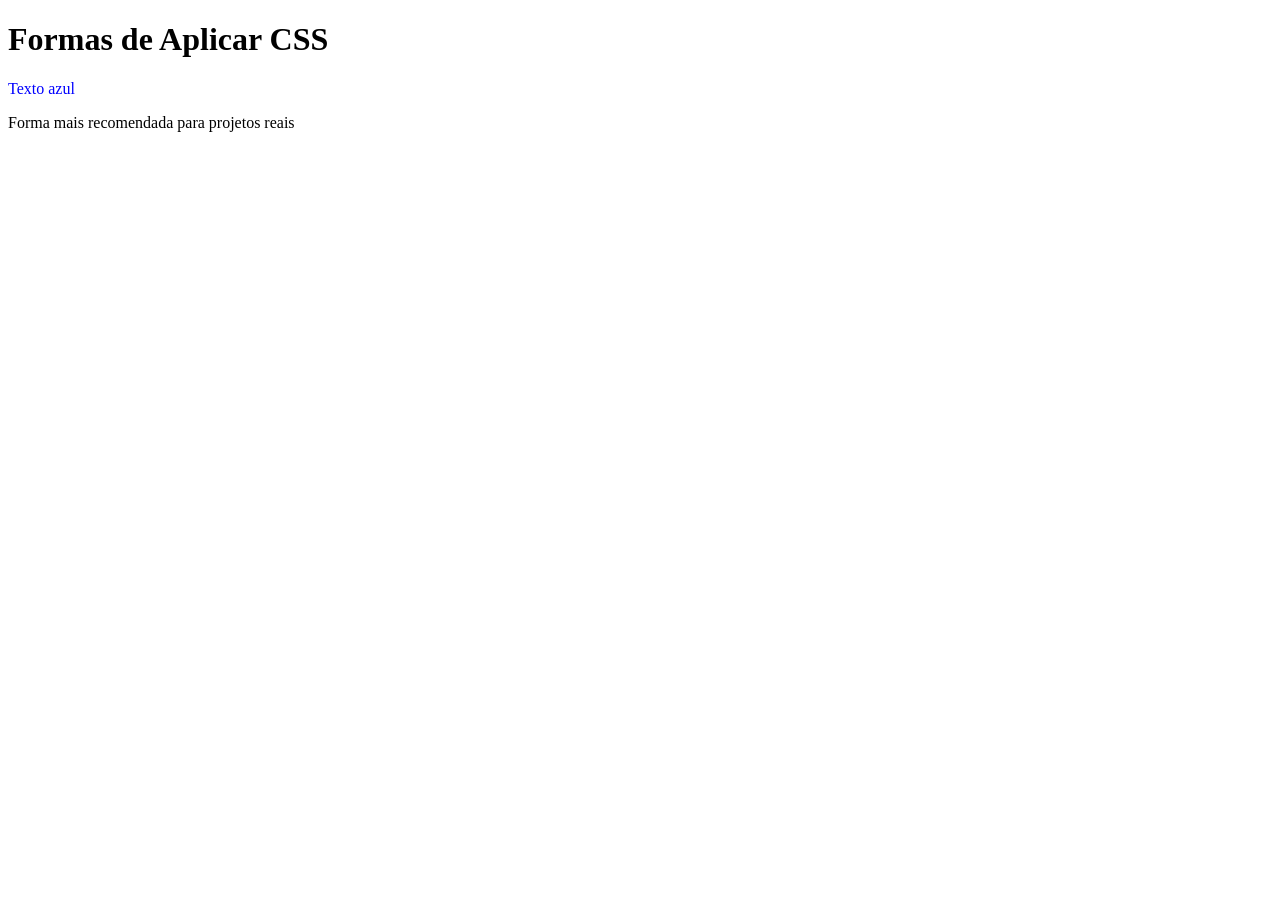
<file: CSS/Formas de Aplicar CSS/index.html>
<!DOCTYPE html>
<html lang="en">
<head>
    <meta charset="UTF-8">
    <meta name="viewport" content="width=device-width, initial-scale=1.0">
    <title>Formas de Aplicar CSS</title>
    <link rel="stylesheet" href="style.css">
</head>
<body>
    <h1>Formas de Aplicar CSS</h1>

    <!-- Inline(na própria tag HTML) -->
    <p style="color: blue;">Texto azul</p>

    <!-- Interno (no head do HTML)  -->
    <!-- <style> -->
        <!-- p { 
            color: brown;
        } -->

     <!-- </style> -->



    <!-- Externo (arquivo separado) -->
    <p class="Texto">Forma mais recomendada para projetos reais</p>

</body>
</html>
</file>
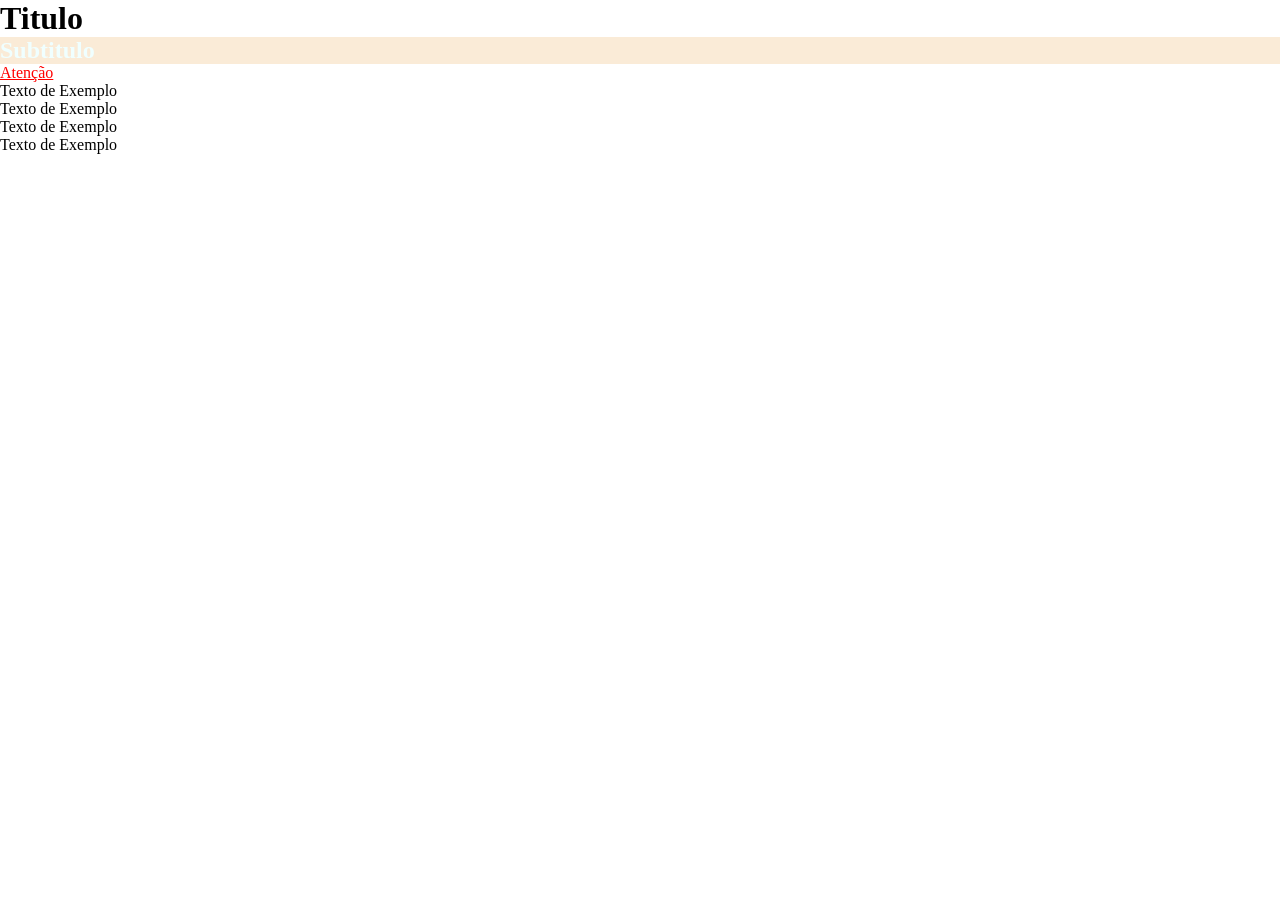
<file: CSS/Seletores e Agrupamento/index.html>
<!DOCTYPE html>
<html lang="en">
<head>
    <meta charset="UTF-8">
    <meta name="viewport" content="width=device-width, initial-scale=1.0">
    <title>Document</title>
    <link rel="stylesheet" href="style.css">
</head>
<body>
    <h1>Titulo</h1>

    <h2 id="principal">Subtitulo</h2>

    <a class="alerta" href="#">Atenção</a>

    <p>Texto de Exemplo</p>
    <p>Texto de Exemplo</p>
    <p>Texto de Exemplo</p>
    <p>Texto de Exemplo</p>

</body>
</html>
</file>
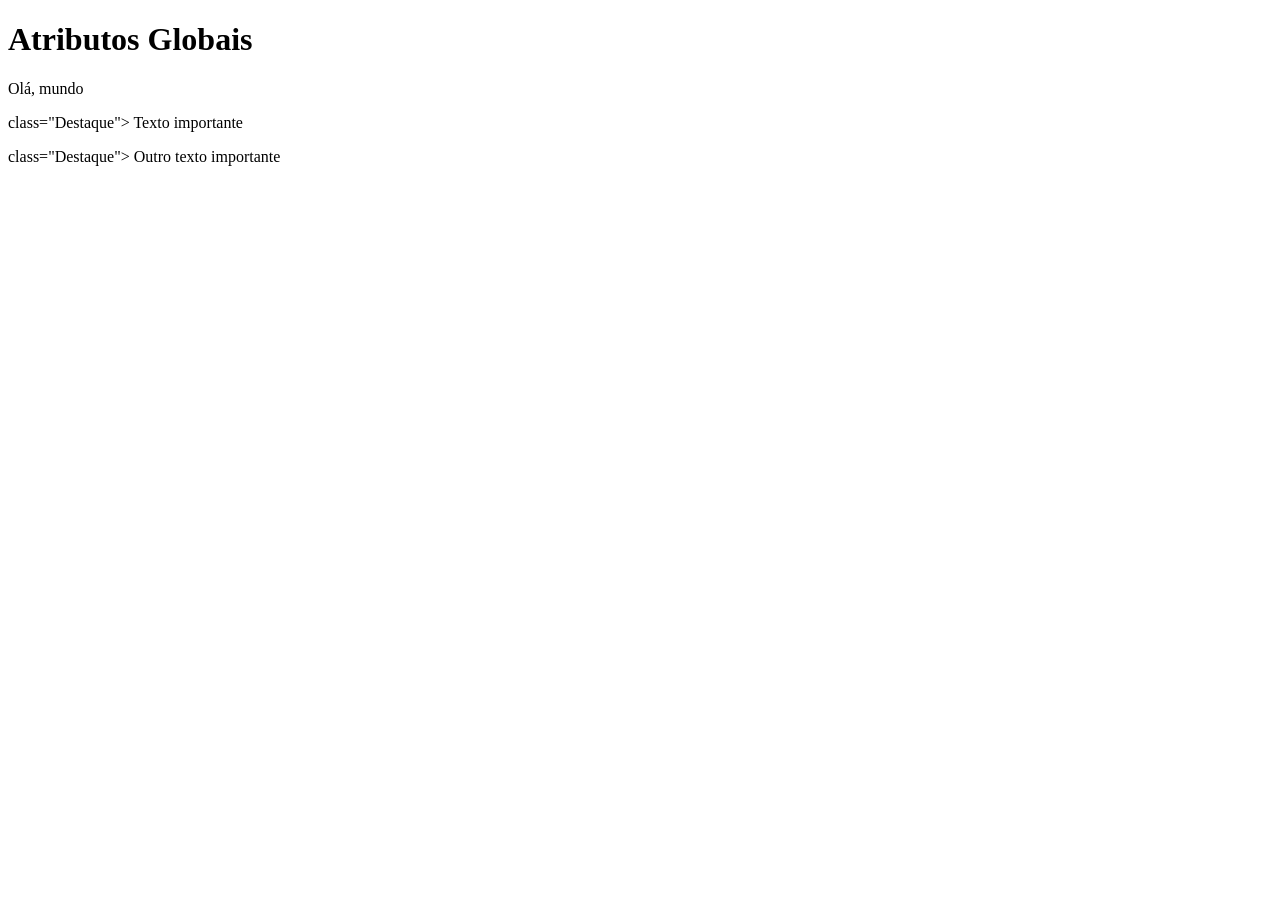
<file: HTML/Atributos Globais/index.html>
<!DOCTYPE html>
<html lang="en">
<head>
    <meta charset="UTF-8">
    <meta name="viewport" content="width=device-width, initial-scale=1.0">
    <title>Atributos Globais</title>
</head>
<body>
    <h1>Atributos Globais</h1>

    <!-- id - Identificador Único -->
    <p id="mensagem">Olá, mundo</p>

    <!-- class (clase) - Permite agrupar vários elementos com o mesmo estilo e comportamento-->
    <p> class="Destaque"> Texto importante</p>
    <p> class="Destaque"> Outro texto importante</p>
    
</body>
</html>
</file>
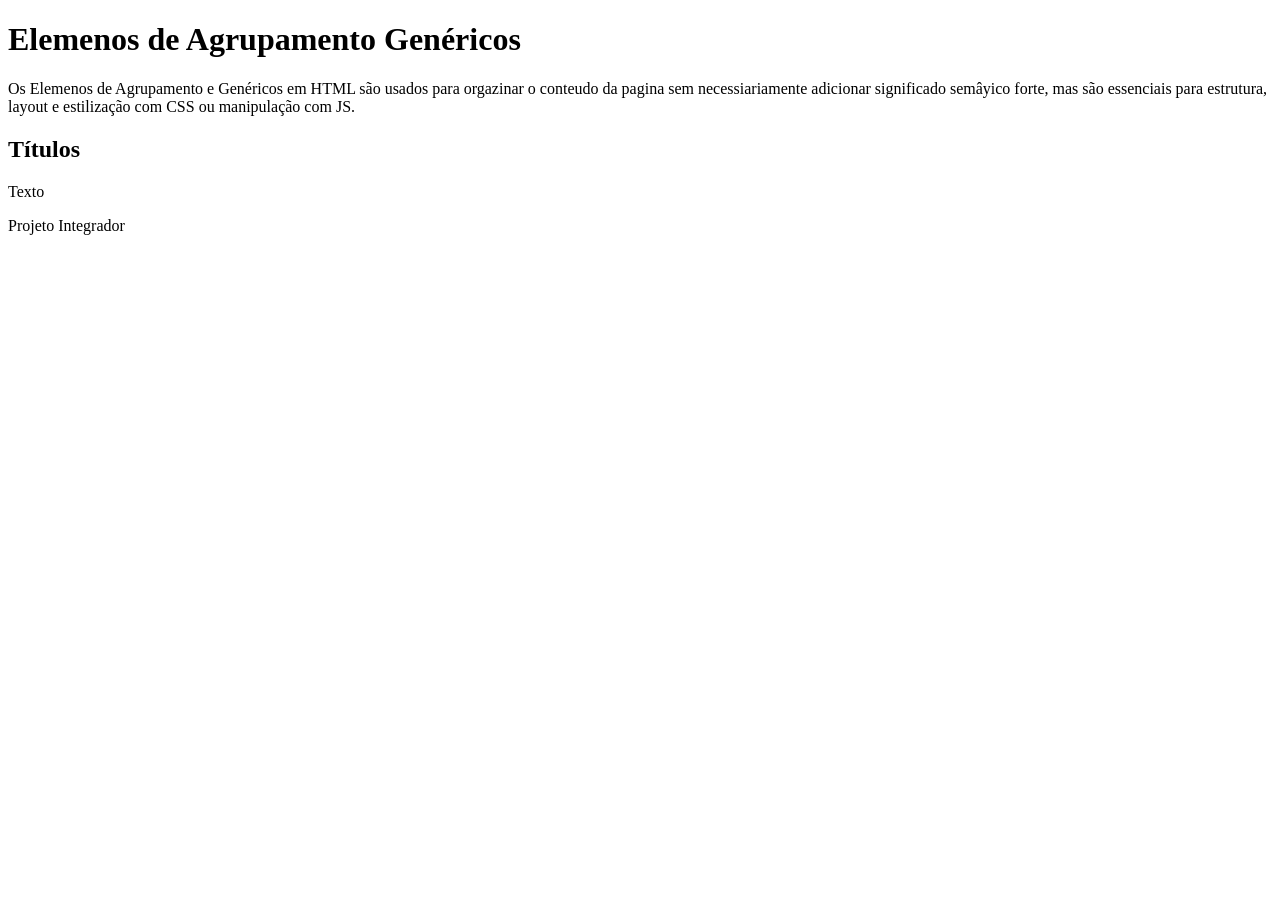
<file: HTML/Elementos de agrupamentos e geneticas/index.html>
<!DOCTYPE html>
<html lang="pt-Br">
<head>
    <meta charset="UTF-8">
    <meta name="viewport" content="width=device-width, initial-scale=1.0">
    <title>Elemenos de Agrupamento Genéricos</title>
</head>
<body>
    <h1>Elemenos de Agrupamento Genéricos</h1>

    <p>Os Elemenos de Agrupamento e Genéricos em HTML são usados para orgazinar o conteudo da pagina sem necessiariamente adicionar
    significado semâyico forte, mas são essenciais para estrutura, layout e estilização com CSS ou manipulação com JS.
    </p>

    <div>
        <!-- Agrupa elementos do bloco -->
    </div>

    <div>
        <h2>Títulos</h2>
        <p>Texto</p>
    </div>

    <span>
        <!-- Agrupa elementos de linha (inline) -->
    </span>

    <p>Projeto <span> Integrador </span></p>
</body>
</html>
</file>
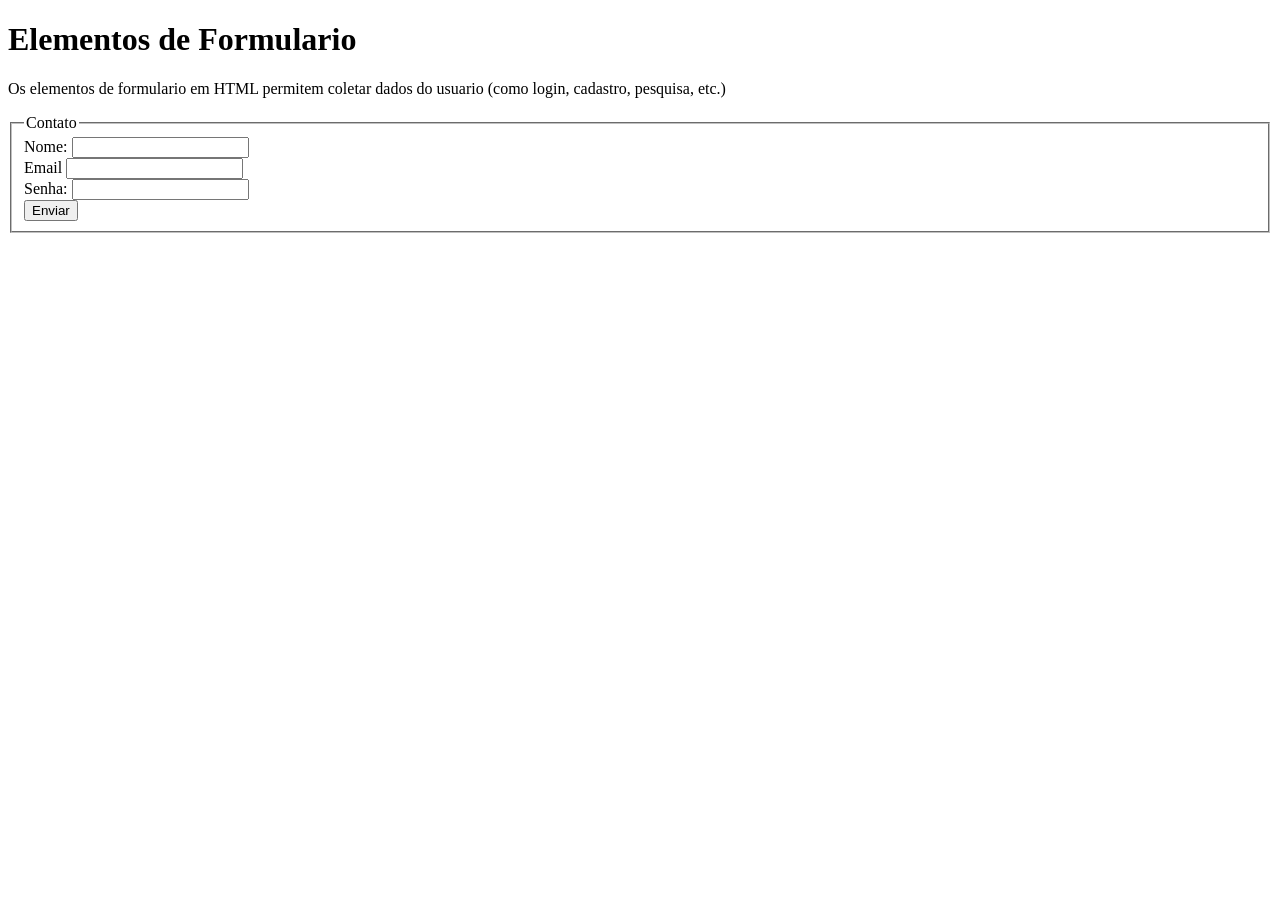
<file: HTML/Elementos de formulario/index.html>
<!DOCTYPE html>
<html lang="pt-Br">
<head>
    <meta charset="UTF-8">
    <meta name="viewport" content="width=device-width, initial-scale=1.0">
    <title>Elementos de formulario</title>
</head>
<body>
    <h1>Elementos de Formulario</h1>
    <p>Os elementos de formulario em HTML permitem coletar dados do usuario (como login, cadastro, pesquisa, etc.)</p>

    <form action="" method="">
    <fieldset>
        <legend>Contato</legend>
        
     <label for="nome">Nome:</label>
    <input id="nome" name="nome" type="text" required><br>

     <label for="email">Email</label>
    <input id="email" name="email" type="email" required><br>

     <label for="senha">Senha:</label>
    <input id="senha" name="senha" type="password" required><br>

    <button type="subimit">Enviar</button>

    </fieldset>
    </form>
</body>
</html>
</file>
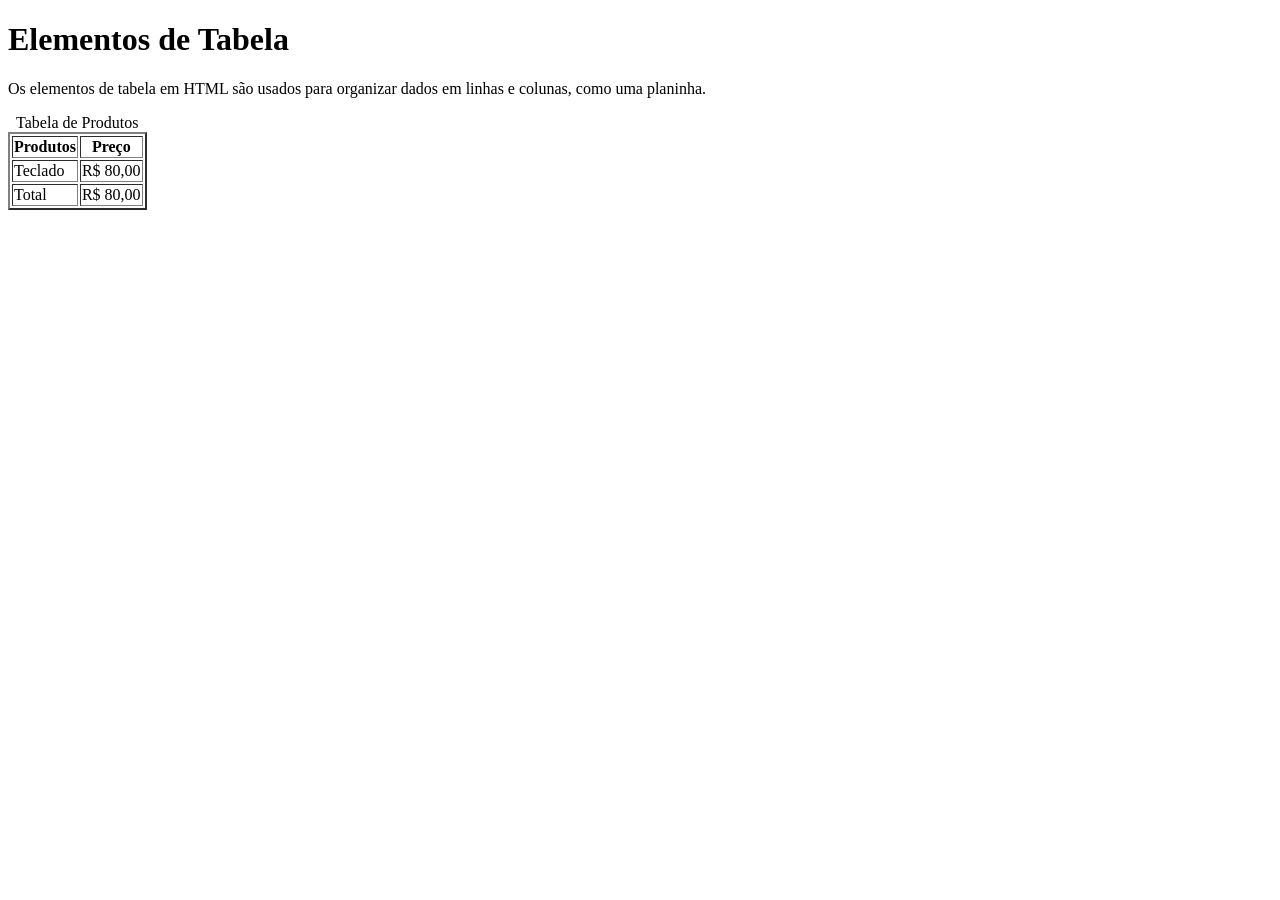
<file: HTML/Elementos de tabela/index.html>
<!DOCTYPE html>
<html lang="pt.Br">
<head>
    <meta charset="UTF-8">
    <meta name="viewport" content="width=device-width, initial-scale=1.0">
    <title>Elementos da tabela</title>
</head>
<body>
    <h1>Elementos de Tabela</h1>
    <p>Os elementos de tabela em HTML são usados para organizar dados em linhas e colunas, como uma planinha.
    </p>


    <table border="2">
        <caption>Tabela de Produtos</caption>
        <thead>
            <tr>
                <th>Produtos</th>
                <th>Preço</th>
            </tr>
        </thead>
        <tbody>
            <tr>
                <td>Teclado</td>
                <td>R$ 80,00</td>
            </tr>
        </tbody>
        <tfoot>
            <tr>
                <td>Total</td>
                <td>R$ 80,00</td>
            </tr>
        </tfoot>
    </table>

    <!-- table = Define uma tabela -->
    <!-- tr = (Table Row) Define uma linha-->
    <!-- th = (Table Header) Define uma celula de cabeçalho-->
    <!-- td = (Table Data) Define uma celula comum -->
    <!-- thead, tbody, tfoot = Estrutura Semantica da tabela-->

</body>
</html>
</file>
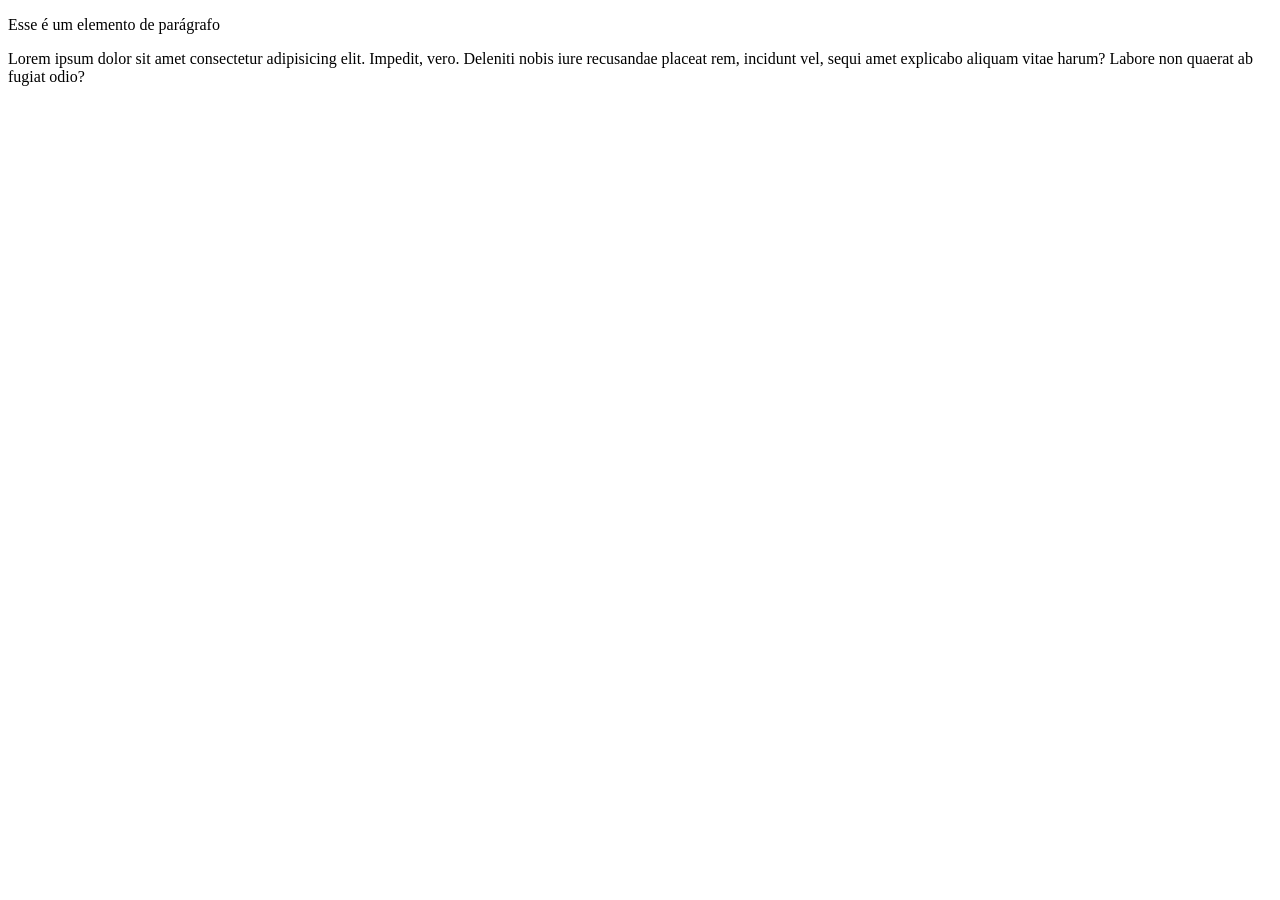
<file: HTML/Estrutura base/index.html>
<!DOCTYPE html> <!----->

<html lang="pt-BR"> <!--html: Raiz do documento / lang: Linguagem (idioma)-->

<head> <!-- Contem Metadados (informações para o navegador) -->

    <meta charset="UTF-8">

    <meta name="viewport" content="width=device-width, initial-scale=1.0">

    <title>Estrutura Basica</title> <!-- Titulo do navegador-->

</head>

<body>

    <!-- Conteudo da Pagina -->

     <p>Esse é um elemento de parágrafo</p>
     <p>Lorem ipsum dolor sit amet consectetur adipisicing elit. Impedit, vero. Deleniti nobis iure recusandae placeat rem, incidunt vel, sequi amet explicabo aliquam vitae harum? Labore non quaerat ab fugiat odio?</p>

  

</body>
</html>
</file>
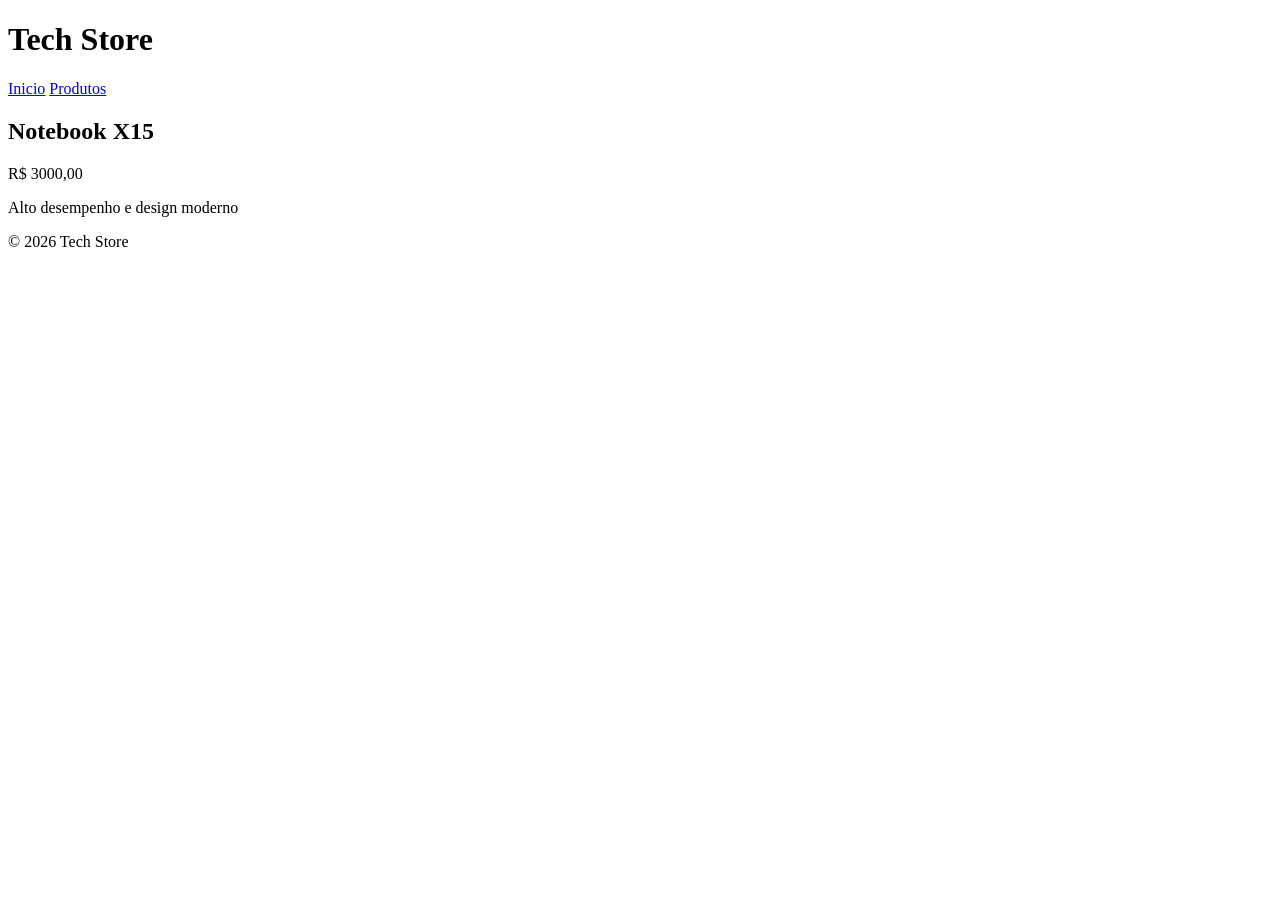
<file: HTML/Estrutura sematica/index.html>
<!DOCTYPE html>
<html lang="pt-br">
<head>
    <meta charset="UTF-8">
    <meta name="viewport" content="width=device-width, initial-scale=1.0">
    <title>Estrutura Sematica</title>
</head>
<body>
    <!-- Cabeçalho da pagina-->
    <header>
         <h1>Tech Store</h1>
         <nav> <!-- Nvegação-->
             <a href="index.html">Inicio</a>
             <a href="Produtos.html">Produtos</a>
         </nav>
    </header>

    <!-- Conteudo princcipal da pagina-->
    <main>
        <article>
            <h2>Notebook X15</h2>
            <P>R$ 3000,00</P>
            <p>Alto desempenho e design moderno</p>
        </article>
    </main>

    <!-- Rodapé -->
    <footer>
        <p>&copy; 2026 Tech Store</p>
    </footer>
</body>
</html>
</file>
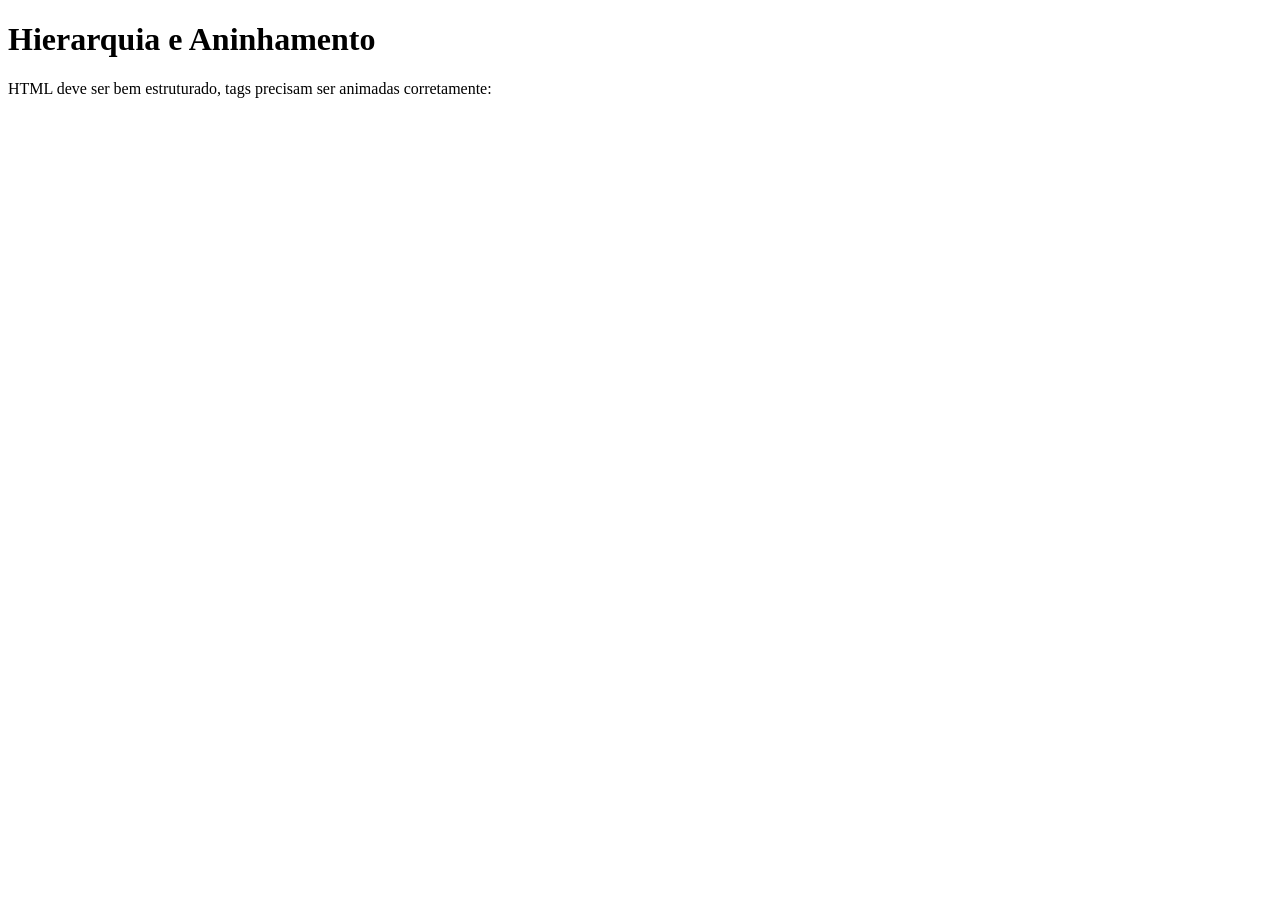
<file: HTML/Hierarquia e Aninhamento/index.html>
<!DOCTYPE html>
<html lang="en">
<head>
    <meta charset="UTF-8">
    <meta name="viewport" content="width=device-width, initial-scale=1.0">
    <title>Hierarquia e Aninhamento</title>
</head>
<body>
    <h1>Hierarquia e Aninhamento</h1>
    <p>HTML deve ser bem estruturado, tags precisam ser animadas corretamente: </p>

    <!-- CORRETO ✅-->




</body>
</html>
</file>
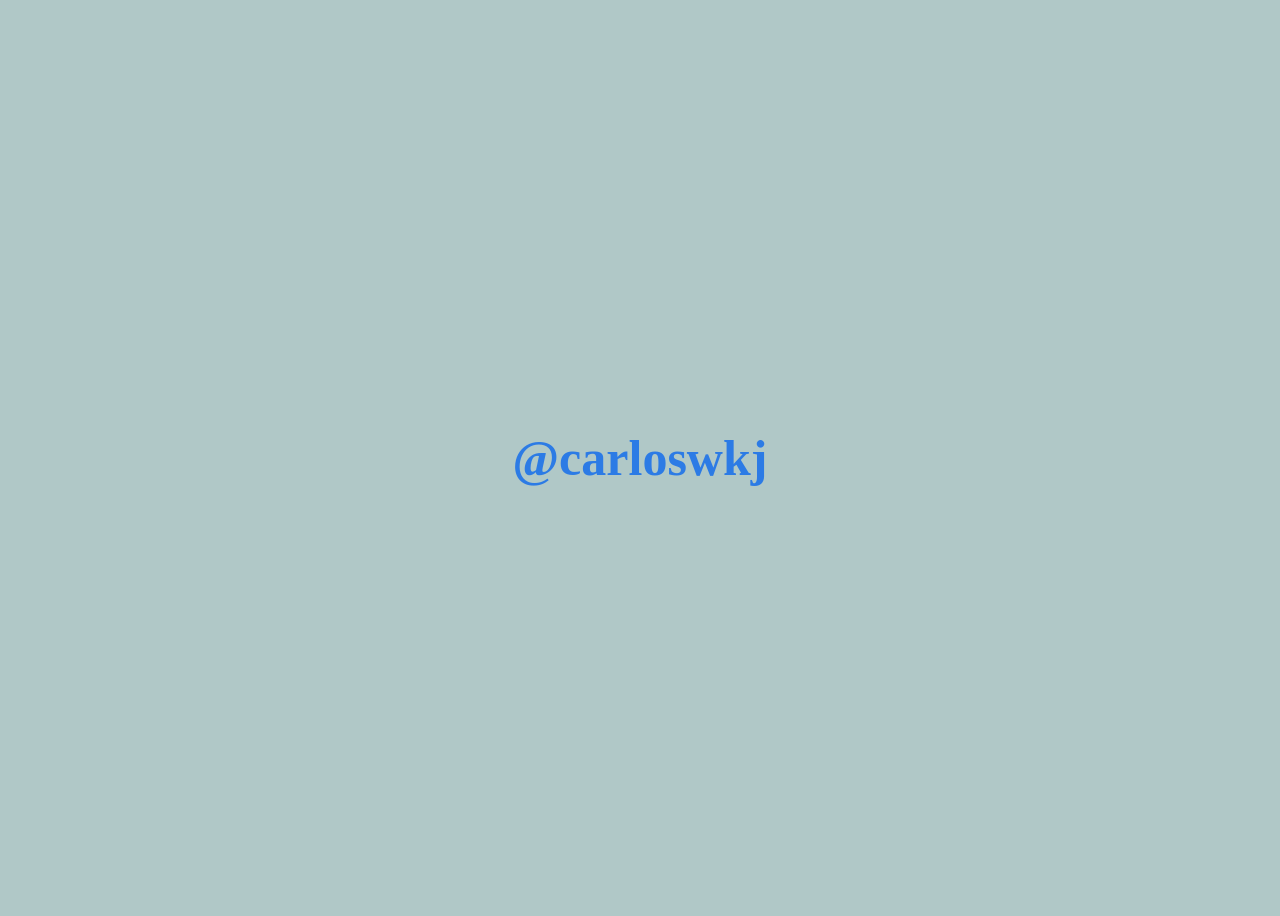
<file: CSS/Exemplos/Exemplos 01/index.html>
<!DOCTYPE html>
<html lang="pt-Br">
<head>
    <meta charset="UTF-8">
    <meta name="viewport" content="width=device-width, initial-scale=1.0">
    <title>Exemplo 01: Hello Word</title>
    <style>
        @import url('https://fonts.googleapis.com/css2?family=Roboto+Condensed:ital,wght@0,100..900;1,100..900&display=swap');
        body {
            /* Ativar o flexbox para o alinhamento */
            display: flex;

            /* Centraliza horizontalmente o conteúdo  */
            justify-content: center;

            /* Centraliza verticalmente o conteúdo */
            align-items: center;

            /* Define altura como 100% da altura da tela */
            height: 100vh;

            /* Cor de fundo zinza claro  */
            background-color: #165d5b56;
        }

        /* Estilos aplicados ao titulo (h1) */
        h1 {
            /* cor do texto */
            color: #2c7be5;

            /* Tamanho da fonte (3 vezes o tamanho padrão) */
            font-size: 5rem;

            /* Barra azul ao redor do texto  */
            border: 8px solid transparent;

            /* Espaçamento interno (topo/baixo = 20px, Lados = 40px) */
            padding: 20px 40px;

            /* Arrendodamento das bordas  */
            border-radius: 50%;

            border: 35px solid transparent;
            font-size: 50px;
            background-color: rgba(150, 215, 255, 0);
            border-image: url("https://www.mixvale.com.br/wp-content/uploads/2025/08/Lionel-Messi-1.jpg.avif") 150 round;

            /* Fundo branco para destacar o texto  */
            background-color: #ffffff00;

        }
    </style>
</head>
<body>
    <h1>@carloswkj</h1>
</body>
</html>
</file>
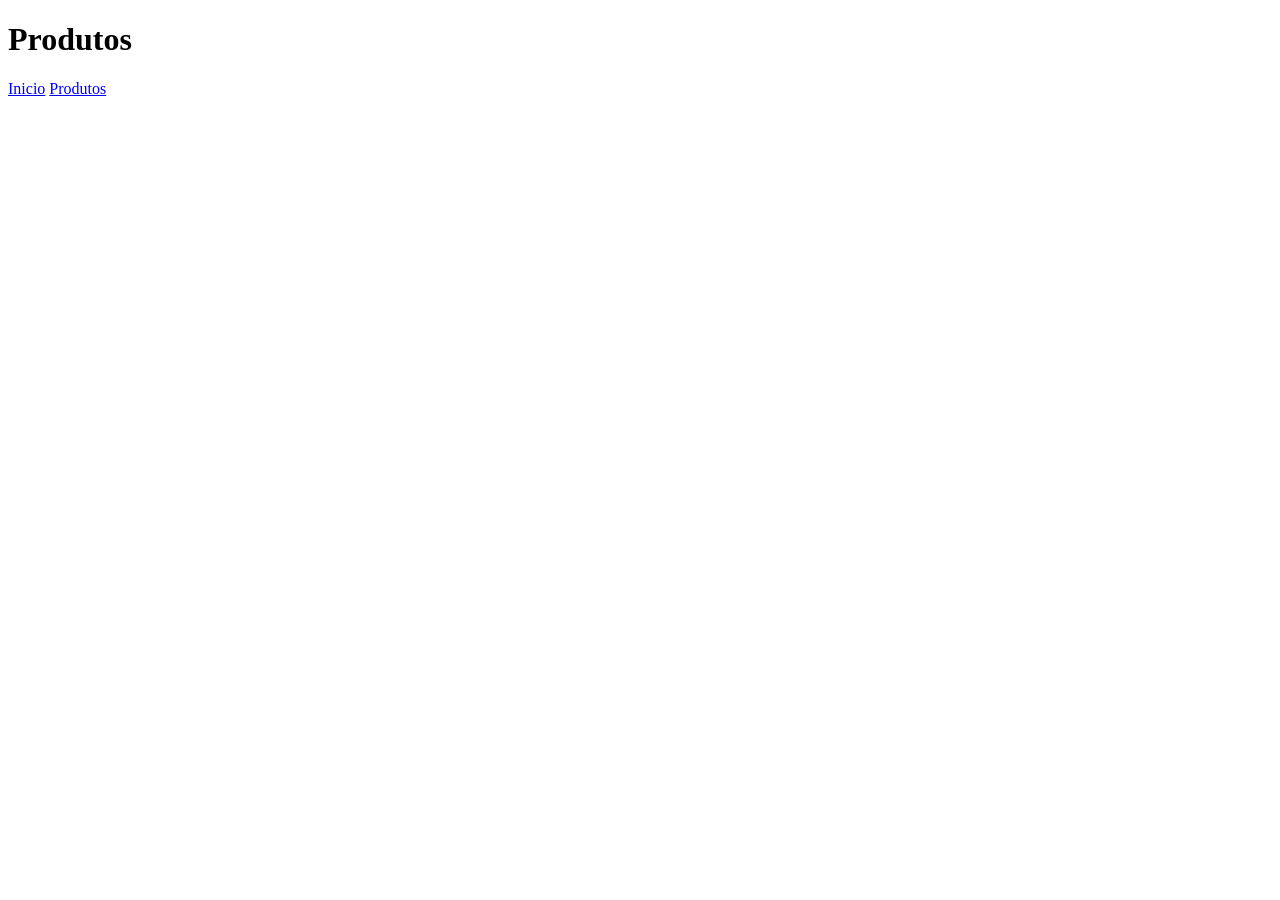
<file: HTML/Estrutura sematica/Produtos.html>
<!DOCTYPE html>
<html lang="en">
<head>
    <meta charset="UTF-8">
    <meta name="viewport" content="width=device-width, initial-scale=1.0">
    <title>Produtos</title>
</head>
<body>
      <header>
         <h1>Produtos</h1>
         <nav>
             <a href="index.html">Inicio</a>
             <a href="Produtos.html">Produtos</a>
         </nav>
    </header>

  
</body>
</html>
</body>
</html>
</file>
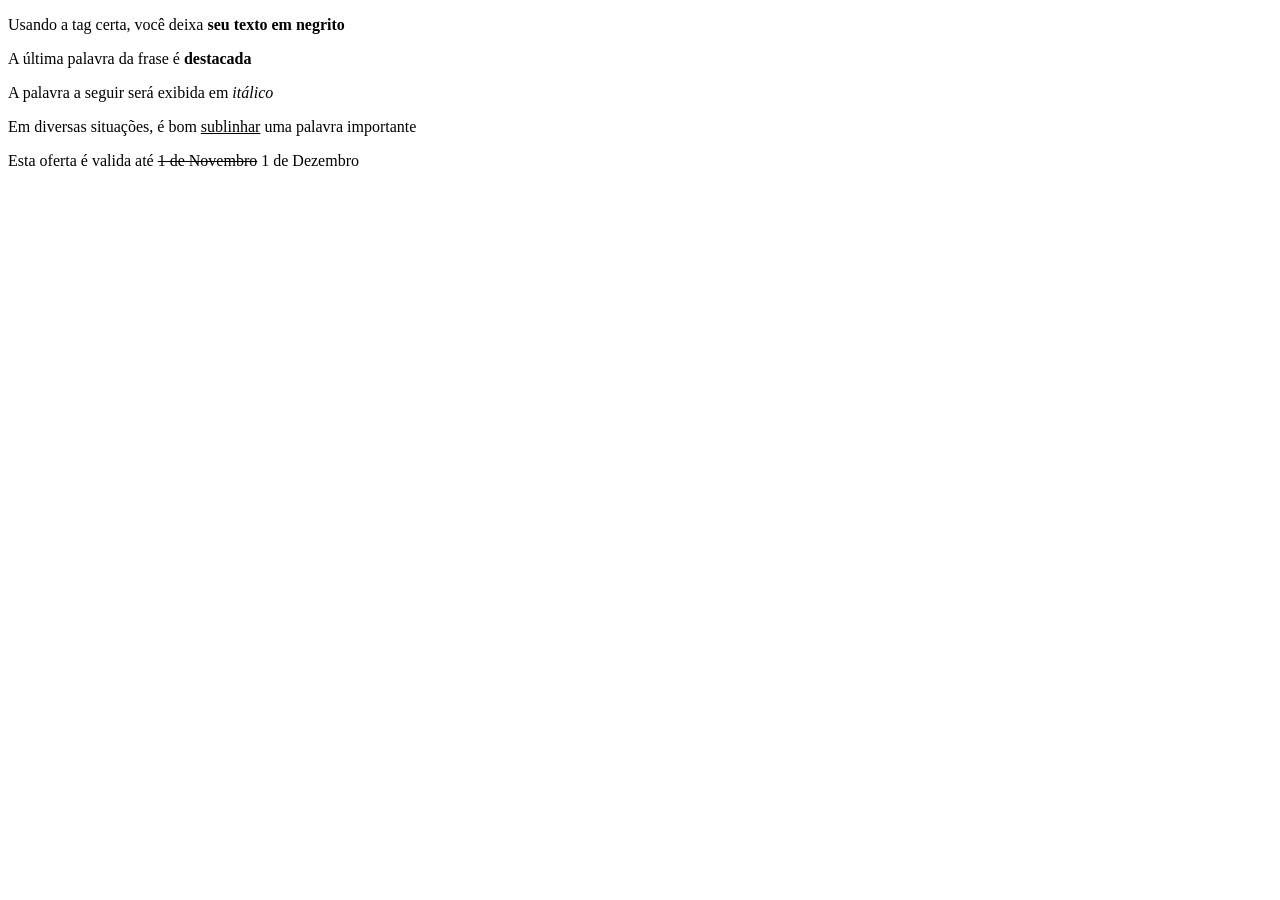
<file: HTML/Texto e Formatacao/ibdex.html>
<!DOCTYPE html>
<html lang="en">
<head>
    <meta charset="UTF-8">
    <meta name="viewport" content="width=device-width, initial-scale=1.0">
    <title>Texto e Formatação</title>
</head>
<body>
    <!-- Exemplo 01: Exibir texto em negrito -->
     <p>Usando a tag certa, você deixa <b>seu texto em negrito</b></p>

    <!-- Exemplo 02: Destacar partes do texto texto -->
      <p>A última palavra da frase é <strong>destacada</strong></p>

    <!-- Exemplo 03: Exibir palavras e trechos em italico  -->
     <p>A palavra a seguir será exibida em <i>itálico</i></p>

    <!-- Exemplo 04: Sublinhar trechos de textos  -->
     <p>Em diversas situações, é bom <u>sublinhar</u> uma palavra importante</p>

     <!-- Exemplo 05: Tachar palavras  -->
    <p>Esta oferta é valida até <s>1 de Novembro</s> 1 de Dezembro</p>

</body>
</html>
</file>
<file: CSS/Formas de Aplicar CSS/style.css>
.texto {
    color: brown;
}
</file>
<file: CSS/Seletores e Agrupamento/style.css>
/* Setores e Agrupamento */

/* 

*{ Seletor Universal: Aplica a todos os elementos }

p {Seletor Tipo: Seleciona todas as tags <p>}

.alerta {Seletor Classe: Seleciona todos os class="alerta"}

#principal {Seletor ID: Seleciona o elemento com id="principal"}



*/

* {
    margin: 0;
    padding: 0;
    box-sizing: border-box;
}


h1 {
    color: black;
}

.alerta {
    color: rgb(255, 0, 0);
}

#principal {
    background-color: antiquewhite;
    color: azure;
}
</file>
